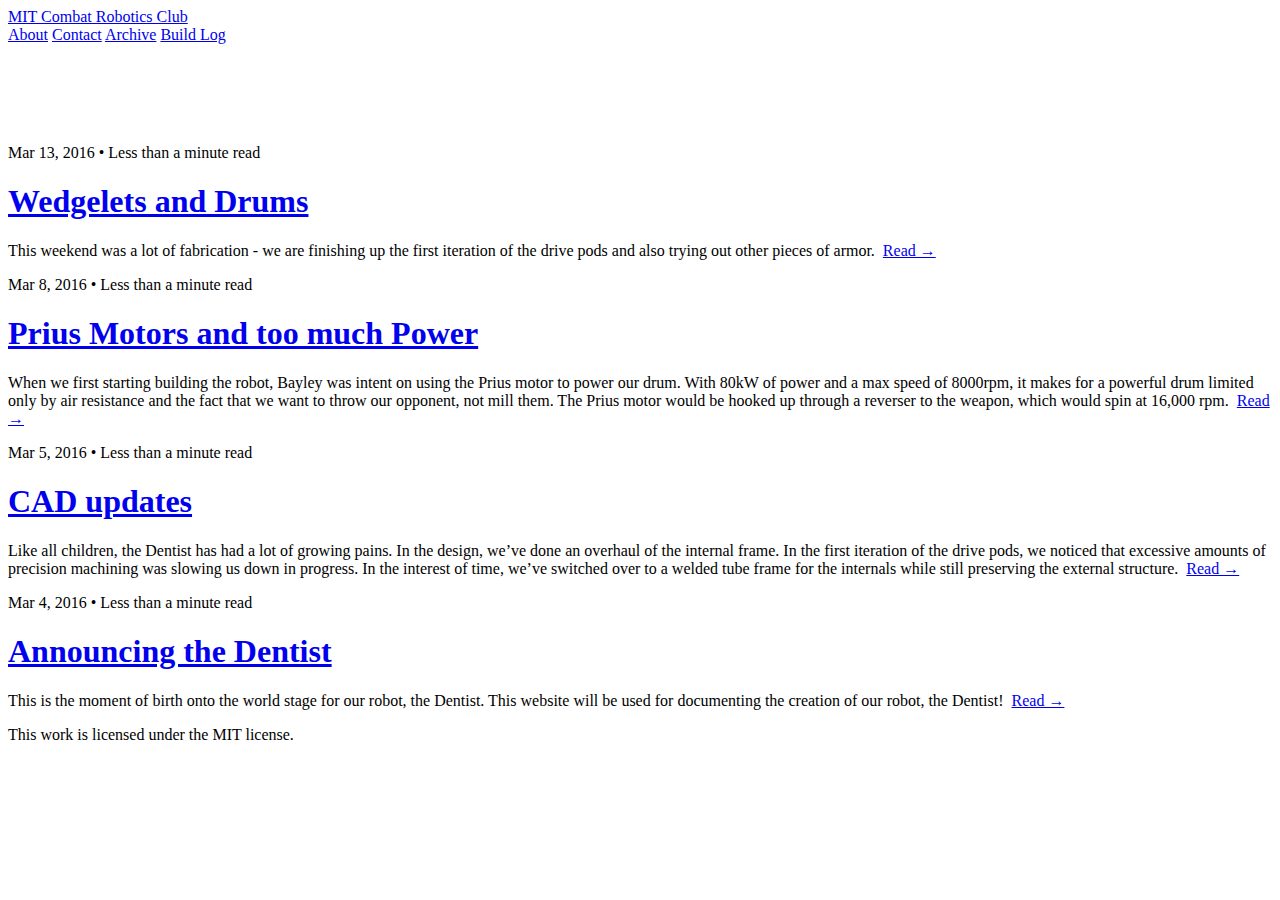
<file: index.html>
<!DOCTYPE html>
<html lang="en" prefix="og: http://ogp.me/ns#">
<head>
	<meta charset="UTF-8">
<meta name="viewport" content="width=device-width">
<title>

MIT Combat Robotics Club

</title>
<meta name="description" content=" MIT Combat Robotics Club is dedicated to fighting robots and destruction.">
<link rel="alternate" type="application/rss+xml" title="RSS 2.0" href="http://rmli.scripts.mit.edu/mit-crc/feed.xml">

<!-- icons -->
<link rel="apple-touch-icon" href="http://rmli.scripts.mit.edu/mit-crc/apple-touch-icon.png">
<link rel="icon" type="image/png" href="http://rmli.scripts.mit.edu/mit-crc/favicon-96x96.png" sizes="96x96">
<link rel="icon" type="image/png" href="http://rmli.scripts.mit.edu/mit-crc/favicon-32x32.png" sizes="32x32">
<link rel="icon" type="image/png" href="http://rmli.scripts.mit.edu/mit-crc/android-chrome-192x192.png" sizes="192x192">

<meta name="theme-color" content="#e30000">
<meta name="msapplication-TileColor" content="#e3e3e3">
<meta name="msapplication-TileImage" content="http://rmli.scripts.mit.edu/mit-crc/mstile-310x310.png">
<!-- /icons -->

<!-- og tags -->
<meta property="og:site_name" content="MIT Combat Robotics Club">
<meta property="og:title" content="MIT Combat Robotics Club">
<meta property="og:locale" content="en">

  
    <meta property="og:image" content="http://rmli.scripts.mit.edu/mit-crc/http://rmli.scripts.mit.edu/mit-crc/img/og-image.jpg">
  

<meta property="og:type" content="website">
<meta property="og:url" content="http://rmli.scripts.mit.edu/mit-crc/http://rmli.scripts.mit.edu/mit-crc/">
<meta property="og:description" content="

MIT Combat Robotics Club is dedicated to fighting robots and destruction.
">
<!-- /og tags -->

<script src="https://ajax.googleapis.com/ajax/libs/jquery/2.1.4/jquery.min.js"></script>
<script src="http://rmli.scripts.mit.edu/mit-crc/js/jquery.mousewheel-3.0.6.pack.js"></script>
<link rel="stylesheet" href="http://rmli.scripts.mit.edu/mit-crc/css/jquery.fancybox.css">
<script src="http://rmli.scripts.mit.edu/mit-crc/js/jquery.fancybox.pack.js"></script>
<link rel="stylesheet" href="http://rmli.scripts.mit.edu/mit-crc/js/helpers/jquery.fancybox-buttons.css?v=1.0.5" type="text/css" media="screen" />
<script type="text/javascript" src="http://rmli.scripts.mit.edu/mit-crc/js/helpers/jquery.fancybox-buttons.js?v=1.0.5"></script>
<script type="text/javascript" src="http://rmli.scripts.mit.edu/mit-crc/js/helpers/jquery.fancybox-media.js?v=1.0.6"></script>

<link rel="stylesheet" href="http://rmli.scripts.mit.edu/mit-crc/js/helpers/jquery.fancybox-thumbs.css?v=1.0.7" type="text/css" media="screen" />
<script type="text/javascript" src="http://rmli.scripts.mit.edu/mit-crc/js/helpers/jquery.fancybox-thumbs.js?v=1.0.7"></script>

<script src="http://rmli.scripts.mit.edu/mit-crc/js/modernizr.js"></script>
<script src="http://rmli.scripts.mit.edu/mit-crc/js/fitvids.js"></script>
<script src="http://rmli.scripts.mit.edu/mit-crc/js/snake.js"></script>


<link href='//fonts.googleapis.com/css?family=Source+Code+Pro:400,700|Source+Sans+Pro:600,900|Crimson+Text:700italic,600,600italic,400,700,400italic' rel='stylesheet' type='text/css'>
<link rel="stylesheet" href="http://rmli.scripts.mit.edu/mit-crc/css/reset.css">
<link rel="stylesheet" href="http://rmli.scripts.mit.edu/mit-crc/css/pygments.css">

<link rel="stylesheet" href="http://rmli.scripts.mit.edu/mit-crc/css/style.css">
<link href='https://fonts.googleapis.com/css?family=Inconsolata' rel='stylesheet' type='text/css'>
<link href='https://fonts.googleapis.com/css?family=Play' rel='stylesheet' type='text/css'>
<link href='https://fonts.googleapis.com/css?family=Alegreya' rel='stylesheet' type='text/css'>
<!--[if gte IE 9]>
  <style type="text/css">
    .gradient {
       filter: none;
    }
  </style>
<![endif]-->


<style>
header {
  margin-bottom: 40px;
}
@media all and (min-width: 500px) {
  header {
    margin-bottom: 100px;
  }
}
header::after {
  display: none;
}
</style>


	
</head>
<body>
	<canvas class="snake" id="stage" height="400" width="520" style="display:none;"></canvas>
	
	<div class="wrap" id="wrap1">
		<header>
  <a href="http://rmli.scripts.mit.edu/mit-crc/" class="website-title">
    
      MIT Combat Robotics Club
    

  </a>
  <nav>
  <a href="http://rmli.scripts.mit.edu/mit-crc/about/">About</a>
  <a href="http://rmli.scripts.mit.edu/mit-crc/contact/">Contact</a>
  <a href="http://rmli.scripts.mit.edu/mit-crc/archive/">Archive</a>
  <a href="http://rmli.scripts.mit.edu/mit-crc/robots/">Build Log</a>
</nav>

  
</header>

		



  


  <article>
    <span class="meta">
      
      Mar 13, 2016 • Less than a minute read</span>
  	<a href="http://rmli.scripts.mit.edu/mit-crc/2016/03/13/wedgelets-and-drums/"><h1>Wedgelets and Drums</h1></a>
      <p>
      
        This weekend was a lot of fabrication - we are finishing up the first iteration of the drive pods and also trying out other pieces of armor.

&nbsp;<a class="read-more" href="http://rmli.scripts.mit.edu/mit-crc/2016/03/13/wedgelets-and-drums/">Read  →</a>
      
      </p>

  </article>




  


  <article>
    <span class="meta">
      
      Mar 8, 2016 • Less than a minute read</span>
  	<a href="http://rmli.scripts.mit.edu/mit-crc/2016/03/08/prius-motor/"><h1>Prius Motors and too much Power</h1></a>
      <p>
      
        When we first starting building the robot, Bayley was intent on using the Prius motor to power our drum. With 80kW of power and a max speed of 8000rpm, it makes for a powerful drum limited only by air resistance and the fact that we want to throw our opponent, not mill them. The Prius motor would be hooked up through a reverser to the weapon, which would spin at 16,000 rpm.

&nbsp;<a class="read-more" href="http://rmli.scripts.mit.edu/mit-crc/2016/03/08/prius-motor/">Read  →</a>
      
      </p>

  </article>




  


  <article>
    <span class="meta">
      
      Mar 5, 2016 • Less than a minute read</span>
  	<a href="http://rmli.scripts.mit.edu/mit-crc/2016/03/05/cad-updates/"><h1>CAD updates</h1></a>
      <p>
      
        Like all children, the Dentist has had a lot of growing pains. In the design, we’ve done an overhaul of the internal frame. In the first iteration of the drive pods, we noticed that excessive amounts of precision machining was slowing us down in progress. In the interest of time, we’ve switched over to a welded tube frame for the internals while still preserving the external structure.

&nbsp;<a class="read-more" href="http://rmli.scripts.mit.edu/mit-crc/2016/03/05/cad-updates/">Read  →</a>
      
      </p>

  </article>




  


  <article>
    <span class="meta">
      
      Mar 4, 2016 • Less than a minute read</span>
  	<a href="http://rmli.scripts.mit.edu/mit-crc/2016/03/04/the-dentist/"><h1>Announcing the Dentist</h1></a>
      <p>
      
        This is the moment of birth onto the world stage for our robot, the Dentist. This website will be used for documenting the creation of our robot, the Dentist!

&nbsp;<a class="read-more" href="http://rmli.scripts.mit.edu/mit-crc/2016/03/04/the-dentist/">Read  →</a>
      
      </p>

  </article>




	  <script>
	    $("article").fitVids();
	    $('article p').each(function(i){
				if (($(this).find('img').length) && (!$.trim($(this).text()).length))  {
					$(this).addClass('img-only');
				}
				if ($.trim($(this).text()).length - $.trim($(this).find('small').text()).length == 0 && ($(this).find('img').length)){
					$(this).addClass('img-only-source');
				}
	  	});
	  </script>
	</div>
	<footer>
  <div class="inner">
    <p class="p-footer">This work is licensed under the MIT license.</p>
  </div>
</footer>

</body>
</html>
</file>
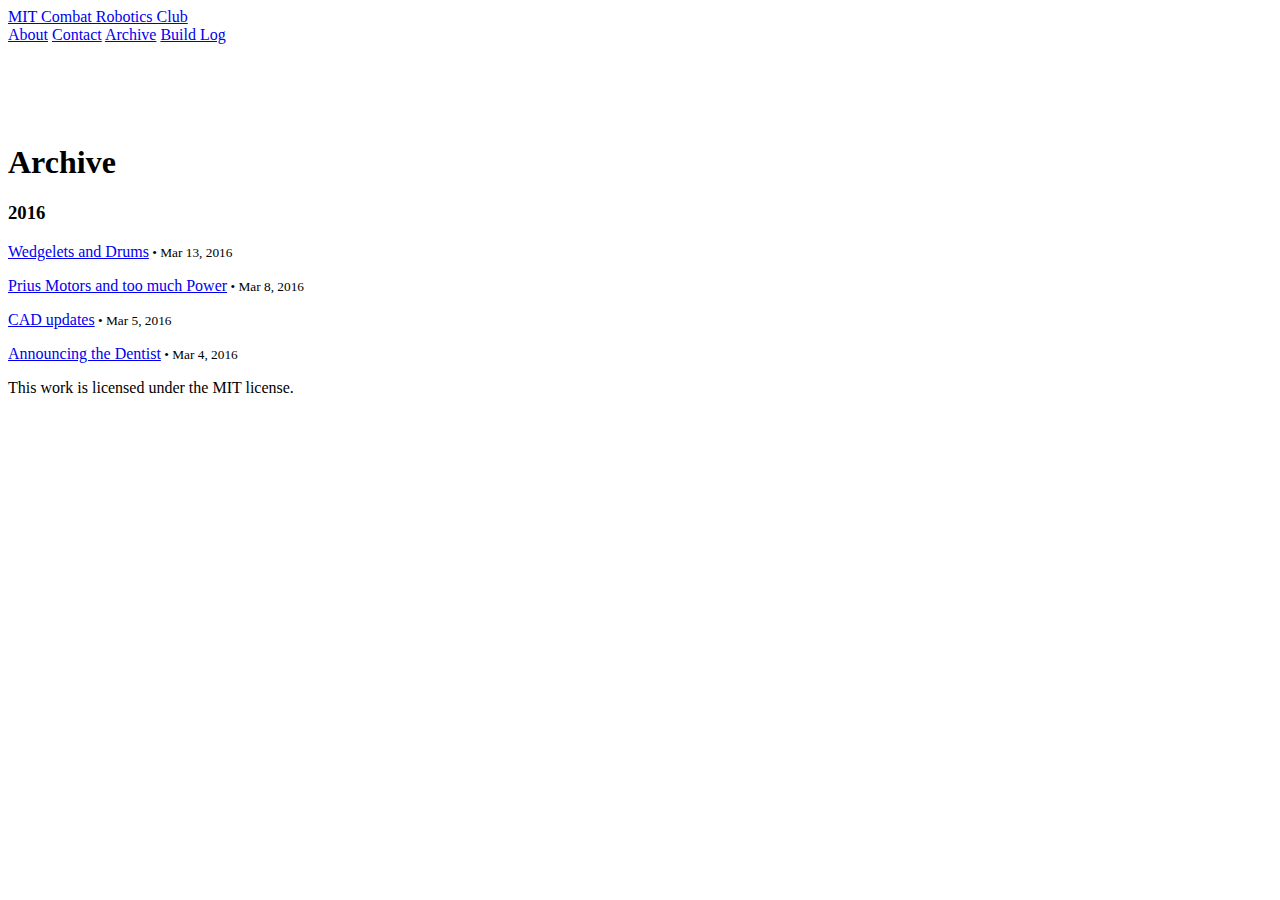
<file: archive/index.html>
<!DOCTYPE html>
<html lang="en" prefix="og: http://ogp.me/ns#">
<head>
	<meta charset="UTF-8">
<meta name="viewport" content="width=device-width">
<title>

Archive • MIT Combat Robotics Club

</title>
<meta name="description" content=" MIT Combat Robotics Club is dedicated to fighting robots and destruction.">
<link rel="alternate" type="application/rss+xml" title="RSS 2.0" href="http://rmli.scripts.mit.edu/mit-crc/feed.xml">

<!-- icons -->
<link rel="apple-touch-icon" href="http://rmli.scripts.mit.edu/mit-crc/apple-touch-icon.png">
<link rel="icon" type="image/png" href="http://rmli.scripts.mit.edu/mit-crc/favicon-96x96.png" sizes="96x96">
<link rel="icon" type="image/png" href="http://rmli.scripts.mit.edu/mit-crc/favicon-32x32.png" sizes="32x32">
<link rel="icon" type="image/png" href="http://rmli.scripts.mit.edu/mit-crc/android-chrome-192x192.png" sizes="192x192">

<meta name="theme-color" content="#e30000">
<meta name="msapplication-TileColor" content="#e3e3e3">
<meta name="msapplication-TileImage" content="http://rmli.scripts.mit.edu/mit-crc/mstile-310x310.png">
<!-- /icons -->

<!-- og tags -->
<meta property="og:site_name" content="MIT Combat Robotics Club">
<meta property="og:title" content="Archive • MIT Combat Robotics Club">
<meta property="og:locale" content="en">

  
    <meta property="og:image" content="http://rmli.scripts.mit.edu/mit-crc/http://rmli.scripts.mit.edu/mit-crc/img/og-image.jpg">
  

<meta property="og:type" content="website">
<meta property="og:url" content="http://rmli.scripts.mit.edu/mit-crc/http://rmli.scripts.mit.edu/mit-crc/archive/">
<meta property="og:description" content="

MIT Combat Robotics Club is dedicated to fighting robots and destruction.
">
<!-- /og tags -->

<script src="https://ajax.googleapis.com/ajax/libs/jquery/2.1.4/jquery.min.js"></script>
<script src="http://rmli.scripts.mit.edu/mit-crc/js/jquery.mousewheel-3.0.6.pack.js"></script>
<link rel="stylesheet" href="http://rmli.scripts.mit.edu/mit-crc/css/jquery.fancybox.css">
<script src="http://rmli.scripts.mit.edu/mit-crc/js/jquery.fancybox.pack.js"></script>
<link rel="stylesheet" href="http://rmli.scripts.mit.edu/mit-crc/js/helpers/jquery.fancybox-buttons.css?v=1.0.5" type="text/css" media="screen" />
<script type="text/javascript" src="http://rmli.scripts.mit.edu/mit-crc/js/helpers/jquery.fancybox-buttons.js?v=1.0.5"></script>
<script type="text/javascript" src="http://rmli.scripts.mit.edu/mit-crc/js/helpers/jquery.fancybox-media.js?v=1.0.6"></script>

<link rel="stylesheet" href="http://rmli.scripts.mit.edu/mit-crc/js/helpers/jquery.fancybox-thumbs.css?v=1.0.7" type="text/css" media="screen" />
<script type="text/javascript" src="http://rmli.scripts.mit.edu/mit-crc/js/helpers/jquery.fancybox-thumbs.js?v=1.0.7"></script>

<script src="http://rmli.scripts.mit.edu/mit-crc/js/modernizr.js"></script>
<script src="http://rmli.scripts.mit.edu/mit-crc/js/fitvids.js"></script>
<script src="http://rmli.scripts.mit.edu/mit-crc/js/snake.js"></script>


<link href='//fonts.googleapis.com/css?family=Source+Code+Pro:400,700|Source+Sans+Pro:600,900|Crimson+Text:700italic,600,600italic,400,700,400italic' rel='stylesheet' type='text/css'>
<link rel="stylesheet" href="http://rmli.scripts.mit.edu/mit-crc/css/reset.css">
<link rel="stylesheet" href="http://rmli.scripts.mit.edu/mit-crc/css/pygments.css">

<link rel="stylesheet" href="http://rmli.scripts.mit.edu/mit-crc/css/style.css">
<link href='https://fonts.googleapis.com/css?family=Inconsolata' rel='stylesheet' type='text/css'>
<link href='https://fonts.googleapis.com/css?family=Play' rel='stylesheet' type='text/css'>
<link href='https://fonts.googleapis.com/css?family=Alegreya' rel='stylesheet' type='text/css'>
<!--[if gte IE 9]>
  <style type="text/css">
    .gradient {
       filter: none;
    }
  </style>
<![endif]-->


<style>
header {
  margin-bottom: 40px;
}
@media all and (min-width: 500px) {
  header {
    margin-bottom: 100px;
  }
}
header::after {
  display: none;
}
</style>


	
</head>
<body>
	<canvas class="snake" id="stage" height="400" width="520" style="display:none;"></canvas>
	
	<div class="wrap" id="wrap1">
		<header>
  <a href="http://rmli.scripts.mit.edu/mit-crc/" class="website-title">
    
      MIT Combat Robotics Club
    

  </a>
  <nav>
  <a href="http://rmli.scripts.mit.edu/mit-crc/about/">About</a>
  <a href="http://rmli.scripts.mit.edu/mit-crc/contact/">Contact</a>
  <a href="http://rmli.scripts.mit.edu/mit-crc/archive/">Archive</a>
  <a href="http://rmli.scripts.mit.edu/mit-crc/robots/">Build Log</a>
</nav>

  
</header>

		<article>
	<h1>Archive</h1>
		  

    
      <h3>2016</h3>
    

    <p><a href="http://rmli.scripts.mit.edu/mit-crc/2016/03/13/wedgelets-and-drums/">Wedgelets and Drums</a><small> • Mar 13, 2016</small></p>
  

    
      
      
      
    

    <p><a href="http://rmli.scripts.mit.edu/mit-crc/2016/03/08/prius-motor/">Prius Motors and too much Power</a><small> • Mar 8, 2016</small></p>
  

    
      
      
      
    

    <p><a href="http://rmli.scripts.mit.edu/mit-crc/2016/03/05/cad-updates/">CAD updates</a><small> • Mar 5, 2016</small></p>
  

    
      
      
      
    

    <p><a href="http://rmli.scripts.mit.edu/mit-crc/2016/03/04/the-dentist/">Announcing the Dentist</a><small> • Mar 4, 2016</small></p>
  

</article>

	  <script>
	    $("article").fitVids();
	    $('article p').each(function(i){
				if (($(this).find('img').length) && (!$.trim($(this).text()).length))  {
					$(this).addClass('img-only');
				}
				if ($.trim($(this).text()).length - $.trim($(this).find('small').text()).length == 0 && ($(this).find('img').length)){
					$(this).addClass('img-only-source');
				}
	  	});
	  </script>
	</div>
	<footer>
  <div class="inner">
    <p class="p-footer">This work is licensed under the MIT license.</p>
  </div>
</footer>

</body>
</html>
</file>
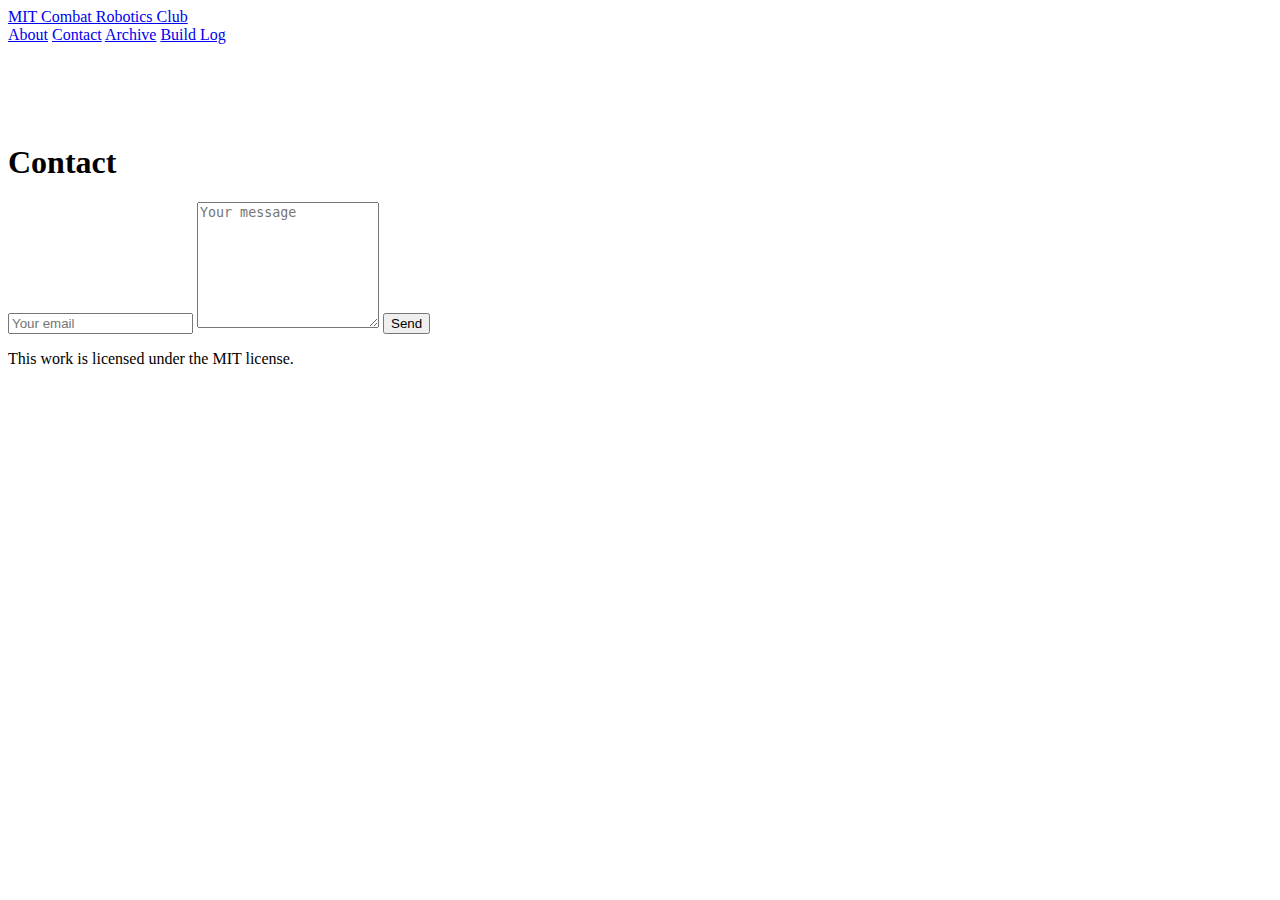
<file: contact/index.html>
<!DOCTYPE html>
<html lang="en" prefix="og: http://ogp.me/ns#">
<head>
	<meta charset="UTF-8">
<meta name="viewport" content="width=device-width">
<title>

Contact • MIT Combat Robotics Club

</title>
<meta name="description" content=" MIT Combat Robotics Club is dedicated to fighting robots and destruction.">
<link rel="alternate" type="application/rss+xml" title="RSS 2.0" href="http://rmli.scripts.mit.edu/mit-crc/feed.xml">

<!-- icons -->
<link rel="apple-touch-icon" href="http://rmli.scripts.mit.edu/mit-crc/apple-touch-icon.png">
<link rel="icon" type="image/png" href="http://rmli.scripts.mit.edu/mit-crc/favicon-96x96.png" sizes="96x96">
<link rel="icon" type="image/png" href="http://rmli.scripts.mit.edu/mit-crc/favicon-32x32.png" sizes="32x32">
<link rel="icon" type="image/png" href="http://rmli.scripts.mit.edu/mit-crc/android-chrome-192x192.png" sizes="192x192">

<meta name="theme-color" content="#e30000">
<meta name="msapplication-TileColor" content="#e3e3e3">
<meta name="msapplication-TileImage" content="http://rmli.scripts.mit.edu/mit-crc/mstile-310x310.png">
<!-- /icons -->

<!-- og tags -->
<meta property="og:site_name" content="MIT Combat Robotics Club">
<meta property="og:title" content="Contact • MIT Combat Robotics Club">
<meta property="og:locale" content="en">

  
    <meta property="og:image" content="http://rmli.scripts.mit.edu/mit-crc/http://rmli.scripts.mit.edu/mit-crc/img/og-image.jpg">
  

<meta property="og:type" content="website">
<meta property="og:url" content="http://rmli.scripts.mit.edu/mit-crc/http://rmli.scripts.mit.edu/mit-crc/contact/">
<meta property="og:description" content="

MIT Combat Robotics Club is dedicated to fighting robots and destruction.
">
<!-- /og tags -->

<script src="https://ajax.googleapis.com/ajax/libs/jquery/2.1.4/jquery.min.js"></script>
<script src="http://rmli.scripts.mit.edu/mit-crc/js/jquery.mousewheel-3.0.6.pack.js"></script>
<link rel="stylesheet" href="http://rmli.scripts.mit.edu/mit-crc/css/jquery.fancybox.css">
<script src="http://rmli.scripts.mit.edu/mit-crc/js/jquery.fancybox.pack.js"></script>
<link rel="stylesheet" href="http://rmli.scripts.mit.edu/mit-crc/js/helpers/jquery.fancybox-buttons.css?v=1.0.5" type="text/css" media="screen" />
<script type="text/javascript" src="http://rmli.scripts.mit.edu/mit-crc/js/helpers/jquery.fancybox-buttons.js?v=1.0.5"></script>
<script type="text/javascript" src="http://rmli.scripts.mit.edu/mit-crc/js/helpers/jquery.fancybox-media.js?v=1.0.6"></script>

<link rel="stylesheet" href="http://rmli.scripts.mit.edu/mit-crc/js/helpers/jquery.fancybox-thumbs.css?v=1.0.7" type="text/css" media="screen" />
<script type="text/javascript" src="http://rmli.scripts.mit.edu/mit-crc/js/helpers/jquery.fancybox-thumbs.js?v=1.0.7"></script>

<script src="http://rmli.scripts.mit.edu/mit-crc/js/modernizr.js"></script>
<script src="http://rmli.scripts.mit.edu/mit-crc/js/fitvids.js"></script>
<script src="http://rmli.scripts.mit.edu/mit-crc/js/snake.js"></script>


<link href='//fonts.googleapis.com/css?family=Source+Code+Pro:400,700|Source+Sans+Pro:600,900|Crimson+Text:700italic,600,600italic,400,700,400italic' rel='stylesheet' type='text/css'>
<link rel="stylesheet" href="http://rmli.scripts.mit.edu/mit-crc/css/reset.css">
<link rel="stylesheet" href="http://rmli.scripts.mit.edu/mit-crc/css/pygments.css">

<link rel="stylesheet" href="http://rmli.scripts.mit.edu/mit-crc/css/style.css">
<link href='https://fonts.googleapis.com/css?family=Inconsolata' rel='stylesheet' type='text/css'>
<link href='https://fonts.googleapis.com/css?family=Play' rel='stylesheet' type='text/css'>
<link href='https://fonts.googleapis.com/css?family=Alegreya' rel='stylesheet' type='text/css'>
<!--[if gte IE 9]>
  <style type="text/css">
    .gradient {
       filter: none;
    }
  </style>
<![endif]-->


<style>
header {
  margin-bottom: 40px;
}
@media all and (min-width: 500px) {
  header {
    margin-bottom: 100px;
  }
}
header::after {
  display: none;
}
</style>


	
</head>
<body>
	<canvas class="snake" id="stage" height="400" width="520" style="display:none;"></canvas>
	
	<div class="wrap" id="wrap1">
		<header>
  <a href="http://rmli.scripts.mit.edu/mit-crc/" class="website-title">
    
      MIT Combat Robotics Club
    

  </a>
  <nav>
  <a href="http://rmli.scripts.mit.edu/mit-crc/about/">About</a>
  <a href="http://rmli.scripts.mit.edu/mit-crc/contact/">Contact</a>
  <a href="http://rmli.scripts.mit.edu/mit-crc/archive/">Archive</a>
  <a href="http://rmli.scripts.mit.edu/mit-crc/robots/">Build Log</a>
</nav>

  
</header>

		<article>
	<h1>Contact</h1>
		<form action="//formspree.io/mit-crc-exec@mit.edu"
      method="POST">
    <input type="email" name="_replyto" placeholder="Your email">
    <input type="hidden" name="_next" value="http://rmli.scripts.mit.edu/mit-crc/thanks" />
    <input type="hidden" name="_subject" value="New submission from http://rmli.scripts.mit.edu/mit-crc/http://rmli.scripts.mit.edu/mit-crc" />
    <input type="text" name="_gotcha" style="display:none" />
    <textarea type="text" name="content" rows="8" placeholder="Your message"></textarea>
    <input type="submit" value="Send">
</form>

</article>

	  <script>
	    $("article").fitVids();
	    $('article p').each(function(i){
				if (($(this).find('img').length) && (!$.trim($(this).text()).length))  {
					$(this).addClass('img-only');
				}
				if ($.trim($(this).text()).length - $.trim($(this).find('small').text()).length == 0 && ($(this).find('img').length)){
					$(this).addClass('img-only-source');
				}
	  	});
	  </script>
	</div>
	<footer>
  <div class="inner">
    <p class="p-footer">This work is licensed under the MIT license.</p>
  </div>
</footer>

</body>
</html>
</file>
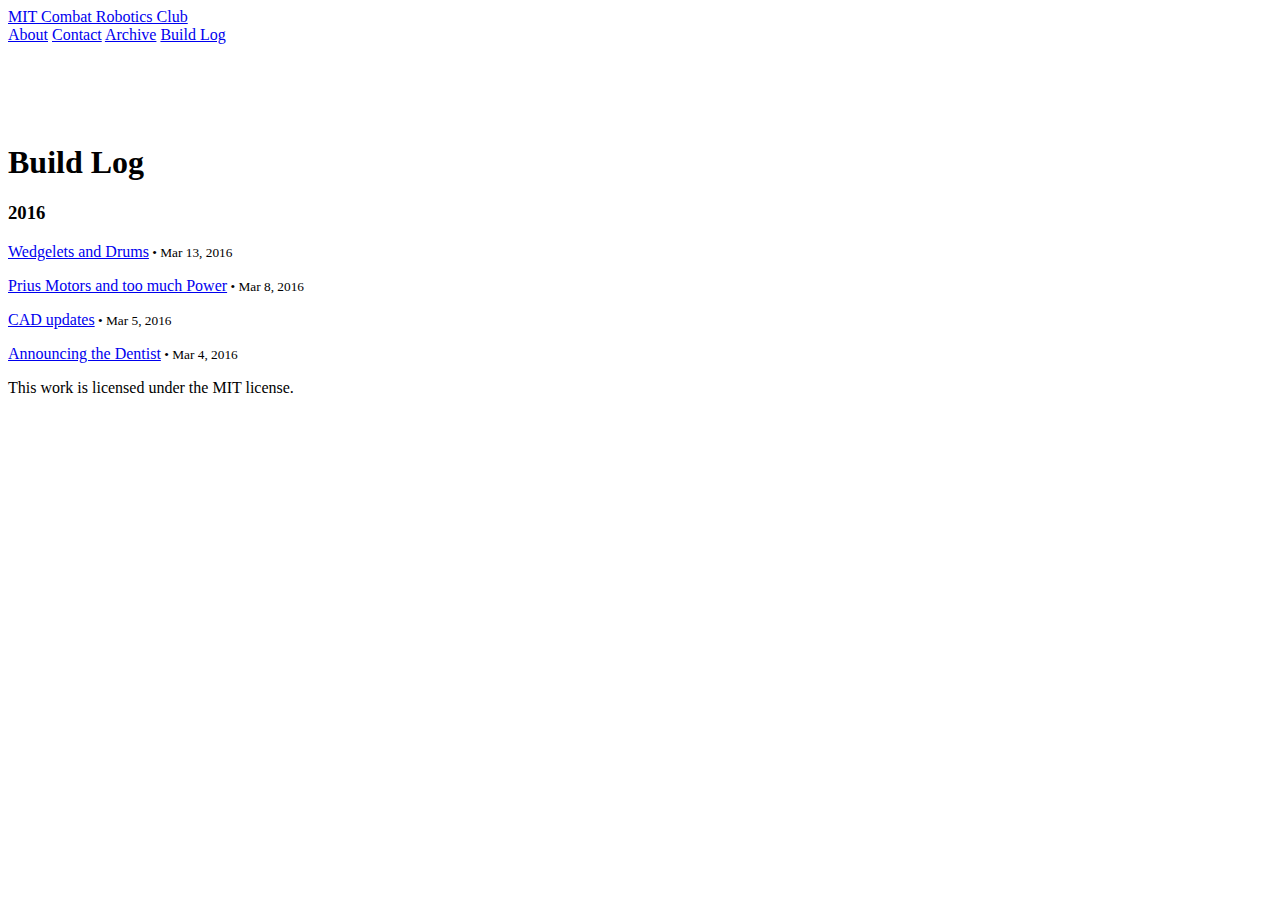
<file: robots/index.html>
<!DOCTYPE html>
<html lang="en" prefix="og: http://ogp.me/ns#">
<head>
	<meta charset="UTF-8">
<meta name="viewport" content="width=device-width">
<title>

Build Log • MIT Combat Robotics Club

</title>
<meta name="description" content=" MIT Combat Robotics Club is dedicated to fighting robots and destruction.">
<link rel="alternate" type="application/rss+xml" title="RSS 2.0" href="http://rmli.scripts.mit.edu/mit-crc/feed.xml">

<!-- icons -->
<link rel="apple-touch-icon" href="http://rmli.scripts.mit.edu/mit-crc/apple-touch-icon.png">
<link rel="icon" type="image/png" href="http://rmli.scripts.mit.edu/mit-crc/favicon-96x96.png" sizes="96x96">
<link rel="icon" type="image/png" href="http://rmli.scripts.mit.edu/mit-crc/favicon-32x32.png" sizes="32x32">
<link rel="icon" type="image/png" href="http://rmli.scripts.mit.edu/mit-crc/android-chrome-192x192.png" sizes="192x192">

<meta name="theme-color" content="#e30000">
<meta name="msapplication-TileColor" content="#e3e3e3">
<meta name="msapplication-TileImage" content="http://rmli.scripts.mit.edu/mit-crc/mstile-310x310.png">
<!-- /icons -->

<!-- og tags -->
<meta property="og:site_name" content="MIT Combat Robotics Club">
<meta property="og:title" content="Build Log • MIT Combat Robotics Club">
<meta property="og:locale" content="en">

  
    <meta property="og:image" content="http://rmli.scripts.mit.edu/mit-crc/http://rmli.scripts.mit.edu/mit-crc/img/og-image.jpg">
  

<meta property="og:type" content="website">
<meta property="og:url" content="http://rmli.scripts.mit.edu/mit-crc/http://rmli.scripts.mit.edu/mit-crc/robots/">
<meta property="og:description" content="

MIT Combat Robotics Club is dedicated to fighting robots and destruction.
">
<!-- /og tags -->

<script src="https://ajax.googleapis.com/ajax/libs/jquery/2.1.4/jquery.min.js"></script>
<script src="http://rmli.scripts.mit.edu/mit-crc/js/jquery.mousewheel-3.0.6.pack.js"></script>
<link rel="stylesheet" href="http://rmli.scripts.mit.edu/mit-crc/css/jquery.fancybox.css">
<script src="http://rmli.scripts.mit.edu/mit-crc/js/jquery.fancybox.pack.js"></script>
<link rel="stylesheet" href="http://rmli.scripts.mit.edu/mit-crc/js/helpers/jquery.fancybox-buttons.css?v=1.0.5" type="text/css" media="screen" />
<script type="text/javascript" src="http://rmli.scripts.mit.edu/mit-crc/js/helpers/jquery.fancybox-buttons.js?v=1.0.5"></script>
<script type="text/javascript" src="http://rmli.scripts.mit.edu/mit-crc/js/helpers/jquery.fancybox-media.js?v=1.0.6"></script>

<link rel="stylesheet" href="http://rmli.scripts.mit.edu/mit-crc/js/helpers/jquery.fancybox-thumbs.css?v=1.0.7" type="text/css" media="screen" />
<script type="text/javascript" src="http://rmli.scripts.mit.edu/mit-crc/js/helpers/jquery.fancybox-thumbs.js?v=1.0.7"></script>

<script src="http://rmli.scripts.mit.edu/mit-crc/js/modernizr.js"></script>
<script src="http://rmli.scripts.mit.edu/mit-crc/js/fitvids.js"></script>
<script src="http://rmli.scripts.mit.edu/mit-crc/js/snake.js"></script>


<link href='//fonts.googleapis.com/css?family=Source+Code+Pro:400,700|Source+Sans+Pro:600,900|Crimson+Text:700italic,600,600italic,400,700,400italic' rel='stylesheet' type='text/css'>
<link rel="stylesheet" href="http://rmli.scripts.mit.edu/mit-crc/css/reset.css">
<link rel="stylesheet" href="http://rmli.scripts.mit.edu/mit-crc/css/pygments.css">

<link rel="stylesheet" href="http://rmli.scripts.mit.edu/mit-crc/css/style.css">
<link href='https://fonts.googleapis.com/css?family=Inconsolata' rel='stylesheet' type='text/css'>
<link href='https://fonts.googleapis.com/css?family=Play' rel='stylesheet' type='text/css'>
<link href='https://fonts.googleapis.com/css?family=Alegreya' rel='stylesheet' type='text/css'>
<!--[if gte IE 9]>
  <style type="text/css">
    .gradient {
       filter: none;
    }
  </style>
<![endif]-->


<style>
header {
  margin-bottom: 40px;
}
@media all and (min-width: 500px) {
  header {
    margin-bottom: 100px;
  }
}
header::after {
  display: none;
}
</style>


	
</head>
<body>
	<canvas class="snake" id="stage" height="400" width="520" style="display:none;"></canvas>
	
	<div class="wrap" id="wrap1">
		<header>
  <a href="http://rmli.scripts.mit.edu/mit-crc/" class="website-title">
    
      MIT Combat Robotics Club
    

  </a>
  <nav>
  <a href="http://rmli.scripts.mit.edu/mit-crc/about/">About</a>
  <a href="http://rmli.scripts.mit.edu/mit-crc/contact/">Contact</a>
  <a href="http://rmli.scripts.mit.edu/mit-crc/archive/">Archive</a>
  <a href="http://rmli.scripts.mit.edu/mit-crc/robots/">Build Log</a>
</nav>

  
</header>

		<article>
	<h1>Build Log</h1>
		

  
    
      <h3>2016</h3>
    

    <p><a href="http://rmli.scripts.mit.edu/mit-crc/2016/03/13/wedgelets-and-drums/">Wedgelets and Drums</a><small> • Mar 13, 2016</small></p>
    
  

  
    
      
      
      
    

    <p><a href="http://rmli.scripts.mit.edu/mit-crc/2016/03/08/prius-motor/">Prius Motors and too much Power</a><small> • Mar 8, 2016</small></p>
    
  

  
    
      
      
      
    

    <p><a href="http://rmli.scripts.mit.edu/mit-crc/2016/03/05/cad-updates/">CAD updates</a><small> • Mar 5, 2016</small></p>
    
  

  
    
      
      
      
    

    <p><a href="http://rmli.scripts.mit.edu/mit-crc/2016/03/04/the-dentist/">Announcing the Dentist</a><small> • Mar 4, 2016</small></p>
    
  




</article>

	  <script>
	    $("article").fitVids();
	    $('article p').each(function(i){
				if (($(this).find('img').length) && (!$.trim($(this).text()).length))  {
					$(this).addClass('img-only');
				}
				if ($.trim($(this).text()).length - $.trim($(this).find('small').text()).length == 0 && ($(this).find('img').length)){
					$(this).addClass('img-only-source');
				}
	  	});
	  </script>
	</div>
	<footer>
  <div class="inner">
    <p class="p-footer">This work is licensed under the MIT license.</p>
  </div>
</footer>

</body>
</html>
</file>
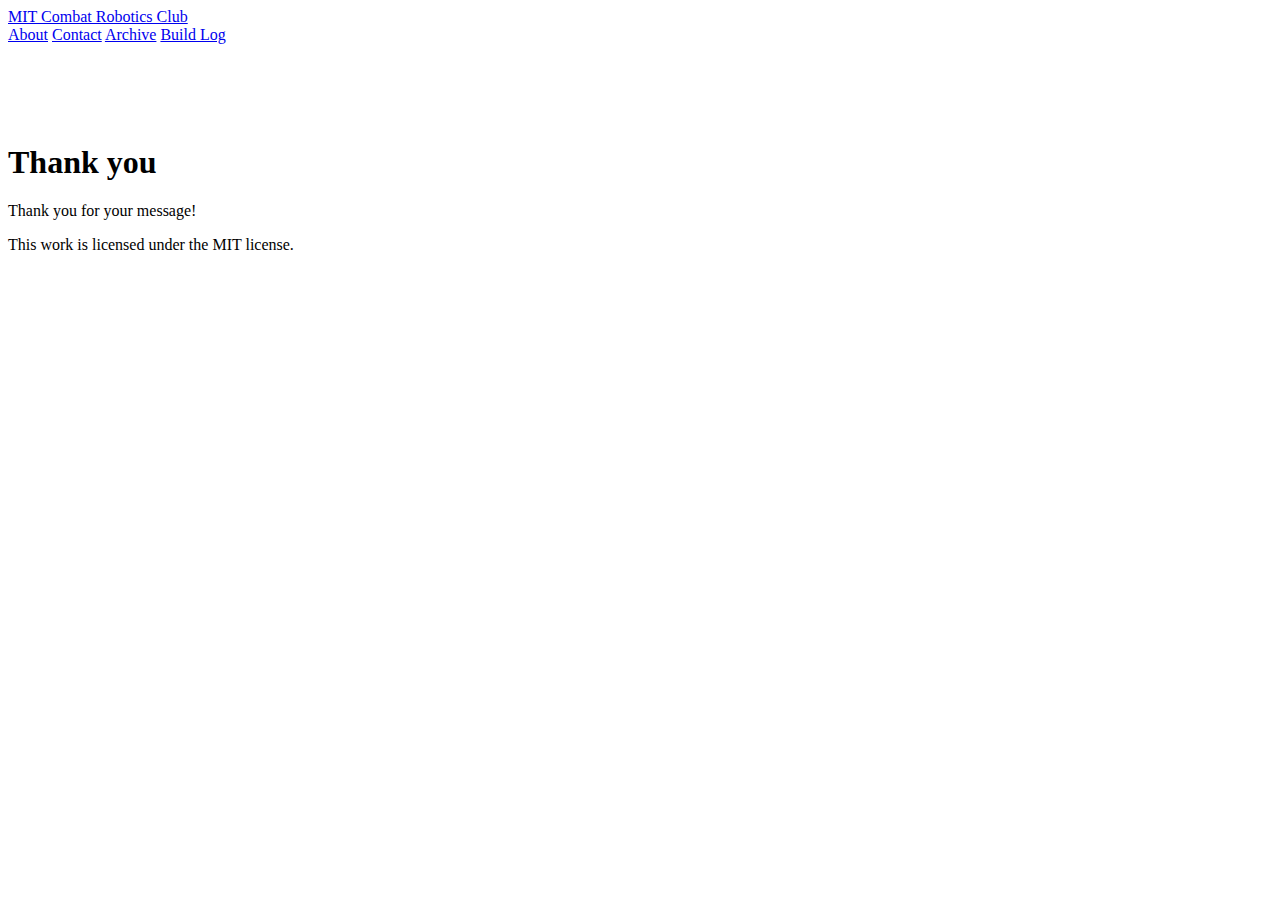
<file: thanks/index.html>
<!DOCTYPE html>
<html lang="en" prefix="og: http://ogp.me/ns#">
<head>
	<meta charset="UTF-8">
<meta name="viewport" content="width=device-width">
<title>

Thank you • MIT Combat Robotics Club

</title>
<meta name="description" content=" MIT Combat Robotics Club is dedicated to fighting robots and destruction.">
<link rel="alternate" type="application/rss+xml" title="RSS 2.0" href="http://rmli.scripts.mit.edu/mit-crc/feed.xml">

<!-- icons -->
<link rel="apple-touch-icon" href="http://rmli.scripts.mit.edu/mit-crc/apple-touch-icon.png">
<link rel="icon" type="image/png" href="http://rmli.scripts.mit.edu/mit-crc/favicon-96x96.png" sizes="96x96">
<link rel="icon" type="image/png" href="http://rmli.scripts.mit.edu/mit-crc/favicon-32x32.png" sizes="32x32">
<link rel="icon" type="image/png" href="http://rmli.scripts.mit.edu/mit-crc/android-chrome-192x192.png" sizes="192x192">

<meta name="theme-color" content="#e30000">
<meta name="msapplication-TileColor" content="#e3e3e3">
<meta name="msapplication-TileImage" content="http://rmli.scripts.mit.edu/mit-crc/mstile-310x310.png">
<!-- /icons -->

<!-- og tags -->
<meta property="og:site_name" content="MIT Combat Robotics Club">
<meta property="og:title" content="Thank you • MIT Combat Robotics Club">
<meta property="og:locale" content="en">

  
    <meta property="og:image" content="http://rmli.scripts.mit.edu/mit-crc/http://rmli.scripts.mit.edu/mit-crc/img/og-image.jpg">
  

<meta property="og:type" content="website">
<meta property="og:url" content="http://rmli.scripts.mit.edu/mit-crc/http://rmli.scripts.mit.edu/mit-crc/thanks/">
<meta property="og:description" content="

MIT Combat Robotics Club is dedicated to fighting robots and destruction.
">
<!-- /og tags -->

<script src="https://ajax.googleapis.com/ajax/libs/jquery/2.1.4/jquery.min.js"></script>
<script src="http://rmli.scripts.mit.edu/mit-crc/js/jquery.mousewheel-3.0.6.pack.js"></script>
<link rel="stylesheet" href="http://rmli.scripts.mit.edu/mit-crc/css/jquery.fancybox.css">
<script src="http://rmli.scripts.mit.edu/mit-crc/js/jquery.fancybox.pack.js"></script>
<link rel="stylesheet" href="http://rmli.scripts.mit.edu/mit-crc/js/helpers/jquery.fancybox-buttons.css?v=1.0.5" type="text/css" media="screen" />
<script type="text/javascript" src="http://rmli.scripts.mit.edu/mit-crc/js/helpers/jquery.fancybox-buttons.js?v=1.0.5"></script>
<script type="text/javascript" src="http://rmli.scripts.mit.edu/mit-crc/js/helpers/jquery.fancybox-media.js?v=1.0.6"></script>

<link rel="stylesheet" href="http://rmli.scripts.mit.edu/mit-crc/js/helpers/jquery.fancybox-thumbs.css?v=1.0.7" type="text/css" media="screen" />
<script type="text/javascript" src="http://rmli.scripts.mit.edu/mit-crc/js/helpers/jquery.fancybox-thumbs.js?v=1.0.7"></script>

<script src="http://rmli.scripts.mit.edu/mit-crc/js/modernizr.js"></script>
<script src="http://rmli.scripts.mit.edu/mit-crc/js/fitvids.js"></script>
<script src="http://rmli.scripts.mit.edu/mit-crc/js/snake.js"></script>


<link href='//fonts.googleapis.com/css?family=Source+Code+Pro:400,700|Source+Sans+Pro:600,900|Crimson+Text:700italic,600,600italic,400,700,400italic' rel='stylesheet' type='text/css'>
<link rel="stylesheet" href="http://rmli.scripts.mit.edu/mit-crc/css/reset.css">
<link rel="stylesheet" href="http://rmli.scripts.mit.edu/mit-crc/css/pygments.css">

<link rel="stylesheet" href="http://rmli.scripts.mit.edu/mit-crc/css/style.css">
<link href='https://fonts.googleapis.com/css?family=Inconsolata' rel='stylesheet' type='text/css'>
<link href='https://fonts.googleapis.com/css?family=Play' rel='stylesheet' type='text/css'>
<link href='https://fonts.googleapis.com/css?family=Alegreya' rel='stylesheet' type='text/css'>
<!--[if gte IE 9]>
  <style type="text/css">
    .gradient {
       filter: none;
    }
  </style>
<![endif]-->


<style>
header {
  margin-bottom: 40px;
}
@media all and (min-width: 500px) {
  header {
    margin-bottom: 100px;
  }
}
header::after {
  display: none;
}
</style>


	
</head>
<body>
	<canvas class="snake" id="stage" height="400" width="520" style="display:none;"></canvas>
	
	<div class="wrap" id="wrap1">
		<header>
  <a href="http://rmli.scripts.mit.edu/mit-crc/" class="website-title">
    
      MIT Combat Robotics Club
    

  </a>
  <nav>
  <a href="http://rmli.scripts.mit.edu/mit-crc/about/">About</a>
  <a href="http://rmli.scripts.mit.edu/mit-crc/contact/">Contact</a>
  <a href="http://rmli.scripts.mit.edu/mit-crc/archive/">Archive</a>
  <a href="http://rmli.scripts.mit.edu/mit-crc/robots/">Build Log</a>
</nav>

  
</header>

		<article>
	<h1>Thank you</h1>
		<p>Thank you for your message!</p>

</article>

	  <script>
	    $("article").fitVids();
	    $('article p').each(function(i){
				if (($(this).find('img').length) && (!$.trim($(this).text()).length))  {
					$(this).addClass('img-only');
				}
				if ($.trim($(this).text()).length - $.trim($(this).find('small').text()).length == 0 && ($(this).find('img').length)){
					$(this).addClass('img-only-source');
				}
	  	});
	  </script>
	</div>
	<footer>
  <div class="inner">
    <p class="p-footer">This work is licensed under the MIT license.</p>
  </div>
</footer>

</body>
</html>
</file>
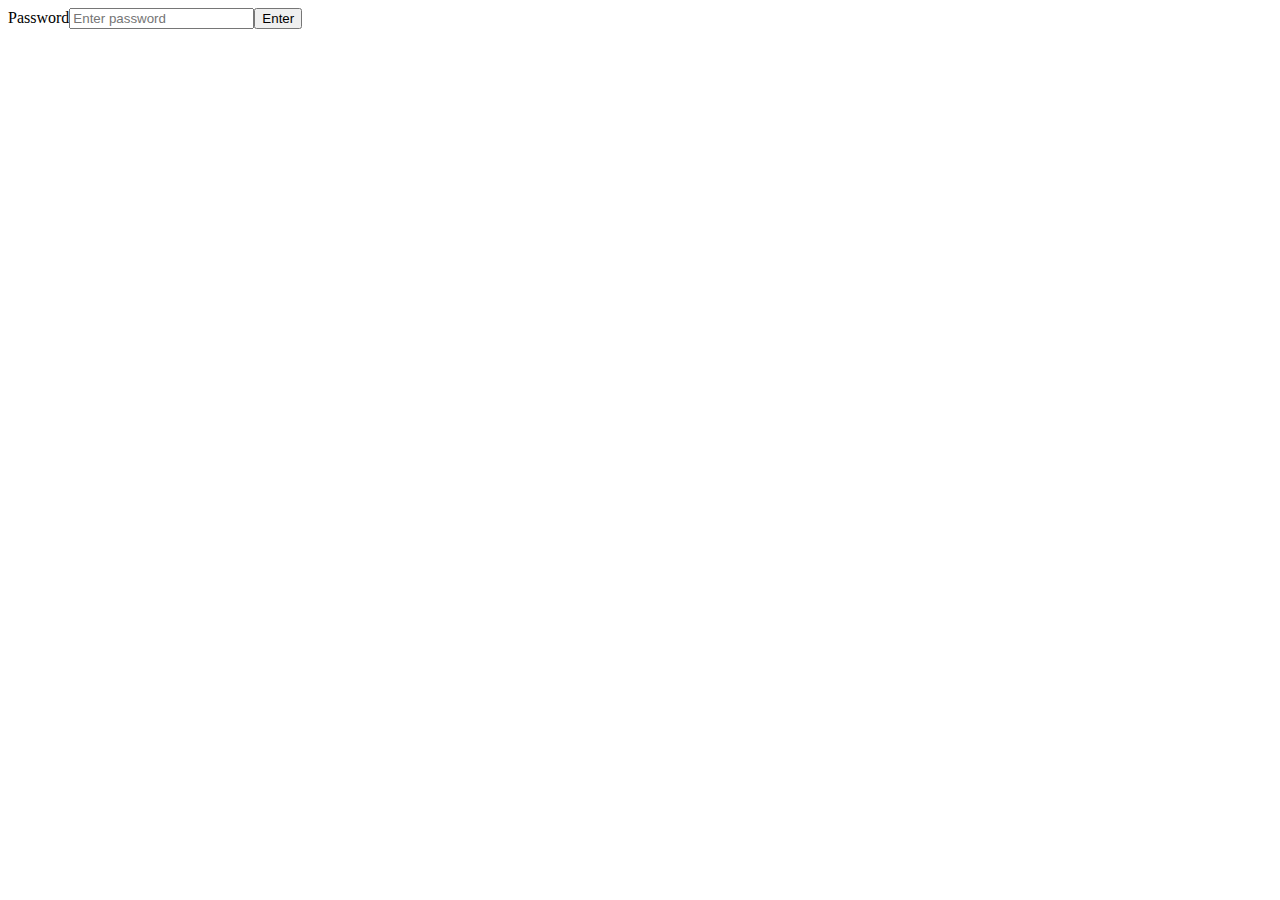
<file: img/crc/prius.htm>
<!DOCTYPE html><!--
       .o                                .o88       .o88
      .88                                "888       "888
    o8888oo  ooo  oooo  ooo. .oo.  .oo.   888oooo.   888  oooo d8b
    ""888""  888  "888  "888P"Y88bP"Y88b  d88' `88b  888  "888""8P
      888    888   888   888   888   888  888   888  888   888
      888 .  888   888   888   888   888  888.  888  888   888    .o.
      "888Y  `V88V"V8P' o888o o888o o888o 88`bod8P' o888o d888b   Y8P

                                                                        -->
<!--[if lt IE 7]>      <html class="no-js ie ie6 lt-ie9 lt-ie8 lt-ie7 default-context en_US" lang="en-US"> <![endif]--><!--[if IE 7]>         <html class="no-js ie ie7 lt-ie9 lt-ie8 default-context en_US" lang="en-US"> <![endif]--><!--[if IE 8]>         <html class="no-js ie ie8 lt-ie9 default-context en_US" lang="en-US"> <![endif]--><!--[if IE 9]>         <html class="no-js ie9 default-context en_US" lang="en-US"> <![endif]--><!--[if gt IE 9]><!--> <html class="no-js  default-context en_US" lang="en-US"> <!--<![endif]--><head><title>Tumblr</title>
<!--[if ie]><meta http-equiv="X-UA-Compatible" content="IE=Edge,chrome=1"/><![endif]--><meta http-equiv="Content-Type" content="text/html; charset=utf-8"/><meta http-equiv="x-dns-prefetch-control" content="off"/><meta name="application-name" content="Tumblr"/><meta name="robots" content="noodp,nooydir" id="robots"><meta name="description" content="Post anything (from anywhere!), customize everything, and find and follow what you love.  Create your own Tumblr blog today." id="description"><meta name="keywords" content="tumblelog, blog, tumblog, tumbler, tumblr, tlog, microblog" id="keywords"><meta name="viewport" content="width=960" id="viewport"><meta name="tumblr-form-key" content="VTL6uyYHqPthSydNneqGdE9P19c" id="tumblr_form_key"><meta name="tumblr-gpop" content="Tumblr" id="tumblr_gpop"><meta name="msapplication-TileColor" content="#2c4762"/><meta name="msapplication-TileImage" content="https://secure.assets.tumblr.com/images/msfavicon.png?_v=3a50b115b27423ff4e48b682bf1d7951"/><link rel="shortcut icon" href="https://secure.assets.tumblr.com/images/favicons/favicon.ico?_v=a891a6916b745ae20be499f98db2f875" type="image/png"/><link rel="apple-touch-icon" sizes="60x60" href="https://secure.assets.tumblr.com/images/apple-touch-icon-60x-60.png?_v=5f2461a21f46c7c138faf1d7493c07bf" type="image/png"/><link rel="apple-touch-icon" sizes="76x76" href="https://secure.assets.tumblr.com/images/apple-touch-icon-76x76.png?_v=171c9ead173076918357c151db425614" type="image/png"/><link rel="apple-touch-icon" sizes="120x120" href="https://secure.assets.tumblr.com/images/apple-touch-icon-120x120.png?_v=215c3504a44a2e48c27ed172c7897ce9" type="image/png"/><link rel="apple-touch-icon" sizes="152x152" href="https://secure.assets.tumblr.com/images/apple-touch-icon-152x152.png?_v=643be6a7bbce583b8e2c1b746705f7e2" type="image/png"/><link rel="icon" sizes="any" mask href="https://secure.assets.tumblr.com/images/tumblr_t_logo.svg?_v=a76a7a0a9febd29f1d395352efb65413"><meta name="theme-color" content="#36465d"> <meta name="p:domain_verify" content="d06c4fa470a9a6935c9a7b43d57eb7d2"/>
<link rel="stylesheet" media="screen" href="https://secure.assets.tumblr.com/client/prod/app/styles/global.css?_v=bf80d79c199e287d55869493124e6ada">
<script >
            var _gaq = _gaq || [];
            _gaq.push(['_setAccount', 'UA-97144-8']);
            _gaq.push(['_setAllowLinker', true]);
            _gaq.push(['_setDomainName', 'tumblr.com']);
            _gaq.push(['_setCustomVar',4,'Rapid_Bucket_ID','OTHER',3]);
            _gaq.push(['_setCustomVar',5,'Init_Page_View',true,3]);

                            _gaq.push(['_setCustomVar', 2, 'User_Logged_In', 'Yes', 3]);
                _gaq.push(['_trackPageview', '/blog_auth/dentistbot?route=%2Fblog_auth%2F%3Aname']);
            
            (function() {
                var s = document.createElement('script');
                s.async = true;
                var el = document.getElementsByTagName('script')[0];
                s.src = ('https:' == document.location.protocol ? 'https://ssl' : 'http://www') + '.google-analytics.com/ga.js';
                el.parentNode.insertBefore(s, el);
            })();

            // Google Universal Analytics
            (function(i,s,o,g,r,a,m){i['GoogleAnalyticsObject']=r;i[r]=i[r]||function(){
                (i[r].q=i[r].q||[]).push(arguments)},i[r].l=1*new Date();a=s.createElement(o),
                m=s.getElementsByTagName(o)[0];a.async=1;a.src=g;m.parentNode.insertBefore(a,m)
            })(window,document,'script','//www.google-analytics.com/analytics.js','ga');
            ga('create', 'UA-97144-14', 'tumblr.com', {
                'allowLinker': true,
                'sampleRate': 0.7
            });

                            ga('set', 'dimension2', 'Yes');
                ga('send', 'pageview', '/blog_auth/dentistbot?route=%2Fblog_auth%2F%3Aname');
            </script><script  type="text/javascript">
            var _comscore = _comscore || [];
            _comscore.push({"c1":"2","c2":"15742520"});
            (function(){
                var s = document.createElement("script");
                s.async = true;
                var el = document.getElementsByTagName("script")[0];
                s.src = (document.location.protocol == "https:" ? "https://sb" : "http://b") + ".scorecardresearch.com/beacon.js";
                el.parentNode.insertBefore(s, el);
            })();
        </script><noscript><img src="https://sb.scorecardresearch.com/p?cv=2.0&amp;cj=1&amp;c1=2&amp;c2=15742520" /></noscript><script type="text/javascript">!function(s){s.src='https://px.srvcs.tumblr.com/impixu?T=1457843620&J=eyJ0eXBlIjoidXJsIiwidXJsIjoiaHR0cDpcL1wvd3d3LnR1bWJsci5jb21cL2Jsb2dfYXV0aFwvZGVudGlzdGJvdCIsInJlcXR5cGUiOjAsInJvdXRlIjoiXC9ibG9nX2F1dGhcLzpuYW1lIn0=&U=KOMFDDACMM&K=ed5930c62a8c737c48cb5fb76abb56b542b76bb2fba909224963cd3c8dd6b9fc&R=https%3A%2F%2Fwww.tumblr.com%2Fblog%2Fdentistbot'.replace(/&R=[^&$]*/,'').concat('&R='+escape(document.referrer)).slice(0,2000).replace(/%.?.?$/,'');}(new Image());</script><noscript><img style="position:absolute;z-index:-3334;top:0px;left:0px;visibility:hidden;" src="https://px.srvcs.tumblr.com/impixu?T=1457843620&J=eyJ0eXBlIjoidXJsIiwidXJsIjoiaHR0cDpcL1wvd3d3LnR1bWJsci5jb21cL2Jsb2dfYXV0aFwvZGVudGlzdGJvdCIsInJlcXR5cGUiOjAsInJvdXRlIjoiXC9ibG9nX2F1dGhcLzpuYW1lIiwibm9zY3JpcHQiOjF9&U=KOMFDDACMM&K=b081c69be3e62b643c71ad31c7872c2abc45dffe0604149c9b9a61bda45609ad&R=https%3A%2F%2Fwww.tumblr.com%2Fblog%2Fdentistbot"></noscript><script crossorigin="anonymous" src="https://secure.assets.tumblr.com/assets/scripts/vendor/yahoo/rapid/rapid-3.33.js?_v=60d8ea114850f49f66a18b9e4c23843d"></script>
<script crossorigin="anonymous" src="https://secure.assets.tumblr.com/assets/scripts/vendor/yahoo/rapid/rapidworker-1.2.js?_v=eb62792e48df76532d7550183b06c767"></script>
<script >
            (function() {
                var YAHOO = window.YAHOO;
                if (YAHOO) {
                    var keys = {
                        pd:'/blog_auth/:name',
                        _li:1,
                        b_id:0,
                        i_rad:0,
                        i_strm:0,
                        test_id:'OTHER,Tumblr',
                        anon_id:'USYIKUPJUIOKRRDUQVMEYWVVTASSXRWI'
                    };
                    var conf = {
                        webworker_file:'/assets/scripts/vendor/yahoo/rapid/rapidworker-1.2.js',
                                                spaceid:1197719228,
                        client_only:1,
                                                test_id:'OTHER,Tumblr',
                        keys:keys,
                        nol:1,
                        fpc:true
                    };
                    YAHOO.rapid = new YAHOO.i13n.Rapid(conf);
                }
            })();
        </script><script >
        (function (w,d) {
            'use strict';
            var l = function(el, type, listener, useCapture) {
                el.addEventListener ?
                el.addEventListener(type, listener, !!useCapture) :
                el.attachEvent && el.attachEvent('on' + type, listener, !!useCapture);
            };
            var a = function () {
                                if (d.getElementById('tumblr-cdx')) {
                    return;
                }
                var s = d.createElement('script');
                var el = d.getElementsByTagName('script')[0];
                s.async = true;
                s.src = 'https://secure.assets.tumblr.com/assets/scripts/vendor/cedexis/cedexis.radar.js?_v=7450eec657e34e1e41dac4e1af96a170';
                s.type = 'text/javascript';
                s.id = 'tumblr-cdx';
                d.body.appendChild(s);
            };
            l(w,'load',a);
        }(window, document));
</script></head><body data-new-root=""        
    data-page-root="/blog_auth/dentistbot"        
    id="main_verify_access"        
    class="flag--reblog-ui-refresh blog_auth main_verify_access logged_in without_auto_paginate layout_modular"        
    >
<link rel="stylesheet" media="screen" href="https://secure.assets.tumblr.com/assets/styles/modular_blog_auth.css?_v=eb7b8f9c484a9c9708c151ec6751c4c1">
<script crossorigin="anonymous" src="https://secure.assets.tumblr.com/assets/scripts/jquery-1.7.2.min.js?_v=3fddc002ed16adada684f60f48eca90d"></script>
<script crossorigin="anonymous" src="https://secure.assets.tumblr.com/assets/scripts/blog_auth.js?_v=c8860c5b1ee1afa28240ca962098fc13"></script>
<div id="form"><div id="form_content"><form id="auth_password" method="post"><div id="password_and_button" class="input_with_button"><label for="password">Password</label><input type="password" name="password" id="password" class="text_field" placeholder="Enter password" /><button type="submit">Enter</button></div></form></div></div><script >
            var _gaq = _gaq || [];
            _gaq.push(['_setAccount', 'UA-97144-8']);
            _gaq.push(['_setAllowLinker', true]);
            _gaq.push(['_setDomainName', 'tumblr.com']);
            _gaq.push(['_setCustomVar',4,'Rapid_Bucket_ID','OTHER',3]);
            _gaq.push(['_setCustomVar',5,'Init_Page_View',true,3]);

                            _gaq.push(['_setCustomVar', 2, 'User_Logged_In', 'No', 3]);
                _gaq.push(['_trackPageview', '/blog_auth/dentistbot?route=%2Fblog_auth%2F%3Aname']);
            
            (function() {
                var s = document.createElement('script');
                s.async = true;
                var el = document.getElementsByTagName('script')[0];
                s.src = ('https:' == document.location.protocol ? 'https://ssl' : 'http://www') + '.google-analytics.com/ga.js';
                el.parentNode.insertBefore(s, el);
            })();

            // Google Universal Analytics
            (function(i,s,o,g,r,a,m){i['GoogleAnalyticsObject']=r;i[r]=i[r]||function(){
                (i[r].q=i[r].q||[]).push(arguments)},i[r].l=1*new Date();a=s.createElement(o),
                m=s.getElementsByTagName(o)[0];a.async=1;a.src=g;m.parentNode.insertBefore(a,m)
            })(window,document,'script','//www.google-analytics.com/analytics.js','ga');
            ga('create', 'UA-97144-14', 'tumblr.com', {
                'allowLinker': true,
                'sampleRate': 0.7
            });

                            ga('set', 'dimension2', 'No');
                ga('send', 'pageview', '/blog_auth/dentistbot?route=%2Fblog_auth%2F%3Aname');
            </script><script  type="text/javascript">
            var _comscore = _comscore || [];
            _comscore.push({"c1":"2","c2":"15742520"});
            (function(){
                var s = document.createElement("script");
                s.async = true;
                var el = document.getElementsByTagName("script")[0];
                s.src = (document.location.protocol == "https:" ? "https://sb" : "http://b") + ".scorecardresearch.com/beacon.js";
                el.parentNode.insertBefore(s, el);
            })();
        </script><noscript><img src="https://sb.scorecardresearch.com/p?cv=2.0&amp;cj=1&amp;c1=2&amp;c2=15742520" /></noscript><script type="text/javascript">!function(s){s.src='https://px.srvcs.tumblr.com/impixu?T=1457843620&J=eyJ0eXBlIjoidXJsIiwidXJsIjoiaHR0cDpcL1wvd3d3LnR1bWJsci5jb21cL2Jsb2dfYXV0aFwvZGVudGlzdGJvdCIsInJlcXR5cGUiOjAsInJvdXRlIjoiXC9ibG9nX2F1dGhcLzpuYW1lIn0=&U=PICEDBIDCI&K=46a8c5f7d0570673da0f4fbffccd55047ef8f48c923e14a2692208853e6b15a3&R=https%3A%2F%2Fwww.tumblr.com%2Fblog%2Fdentistbot'.replace(/&R=[^&$]*/,'').concat('&R='+escape(document.referrer)).slice(0,2000).replace(/%.?.?$/,'');}(new Image());</script><noscript><img style="position:absolute;z-index:-3334;top:0px;left:0px;visibility:hidden;" src="https://px.srvcs.tumblr.com/impixu?T=1457843620&J=eyJ0eXBlIjoidXJsIiwidXJsIjoiaHR0cDpcL1wvd3d3LnR1bWJsci5jb21cL2Jsb2dfYXV0aFwvZGVudGlzdGJvdCIsInJlcXR5cGUiOjAsInJvdXRlIjoiXC9ibG9nX2F1dGhcLzpuYW1lIiwibm9zY3JpcHQiOjF9&U=PICEDBIDCI&K=c4b645863d844e9582542eb56b0cdeb25238752139319e46ebb3f570402ee94a&R=https%3A%2F%2Fwww.tumblr.com%2Fblog%2Fdentistbot"></noscript><script crossorigin="anonymous" src="https://secure.assets.tumblr.com/assets/scripts/vendor/yahoo/rapid/rapid-3.33.js?_v=60d8ea114850f49f66a18b9e4c23843d"></script>
<script crossorigin="anonymous" src="https://secure.assets.tumblr.com/assets/scripts/vendor/yahoo/rapid/rapidworker-1.2.js?_v=eb62792e48df76532d7550183b06c767"></script>
<script >
            (function() {
                var YAHOO = window.YAHOO;
                if (YAHOO) {
                    var keys = {
                        pd:'/blog_auth/:name',
                        _li:0,
                        b_id:276850419,
                        i_rad:0,
                        i_strm:0,
                        test_id:'OTHER,Tumblr',
                        anon_id:'USYIKUPJUIOKRRDUQVMEYWVVTASSXRWI'
                    };
                    var conf = {
                        webworker_file:'/assets/scripts/vendor/yahoo/rapid/rapidworker-1.2.js',
                                                spaceid:1197719228,
                        client_only:1,
                                                test_id:'OTHER,Tumblr',
                        keys:keys,
                        nol:1,
                        fpc:true
                    };
                    YAHOO.rapid = new YAHOO.i13n.Rapid(conf);
                }
            })();
        </script><script >
        (function (w,d) {
            'use strict';
            var l = function(el, type, listener, useCapture) {
                el.addEventListener ?
                el.addEventListener(type, listener, !!useCapture) :
                el.attachEvent && el.attachEvent('on' + type, listener, !!useCapture);
            };
            var a = function () {
                                if (d.getElementById('tumblr-cdx')) {
                    return;
                }
                var s = d.createElement('script');
                var el = d.getElementsByTagName('script')[0];
                s.async = true;
                s.src = 'https://secure.assets.tumblr.com/assets/scripts/vendor/cedexis/cedexis.radar.js?_v=7450eec657e34e1e41dac4e1af96a170';
                s.type = 'text/javascript';
                s.id = 'tumblr-cdx';
                d.body.appendChild(s);
            };
            l(w,'load',a);
        }(window, document));
</script><iframe height="1" width="1" frameborder="0" style="position:absolute;top:0;left:0;visibility:hidden;pointer-events:none;" tabindex="-1" allowtransparency="true" src="https://cookiex.ngd.yahoo.com/v2/cexposer/SIG=11lum9jej/*https%3A//www.tumblr.com/yahoo_cookie_receiver.html"></iframe>
</body></html>
</file>
